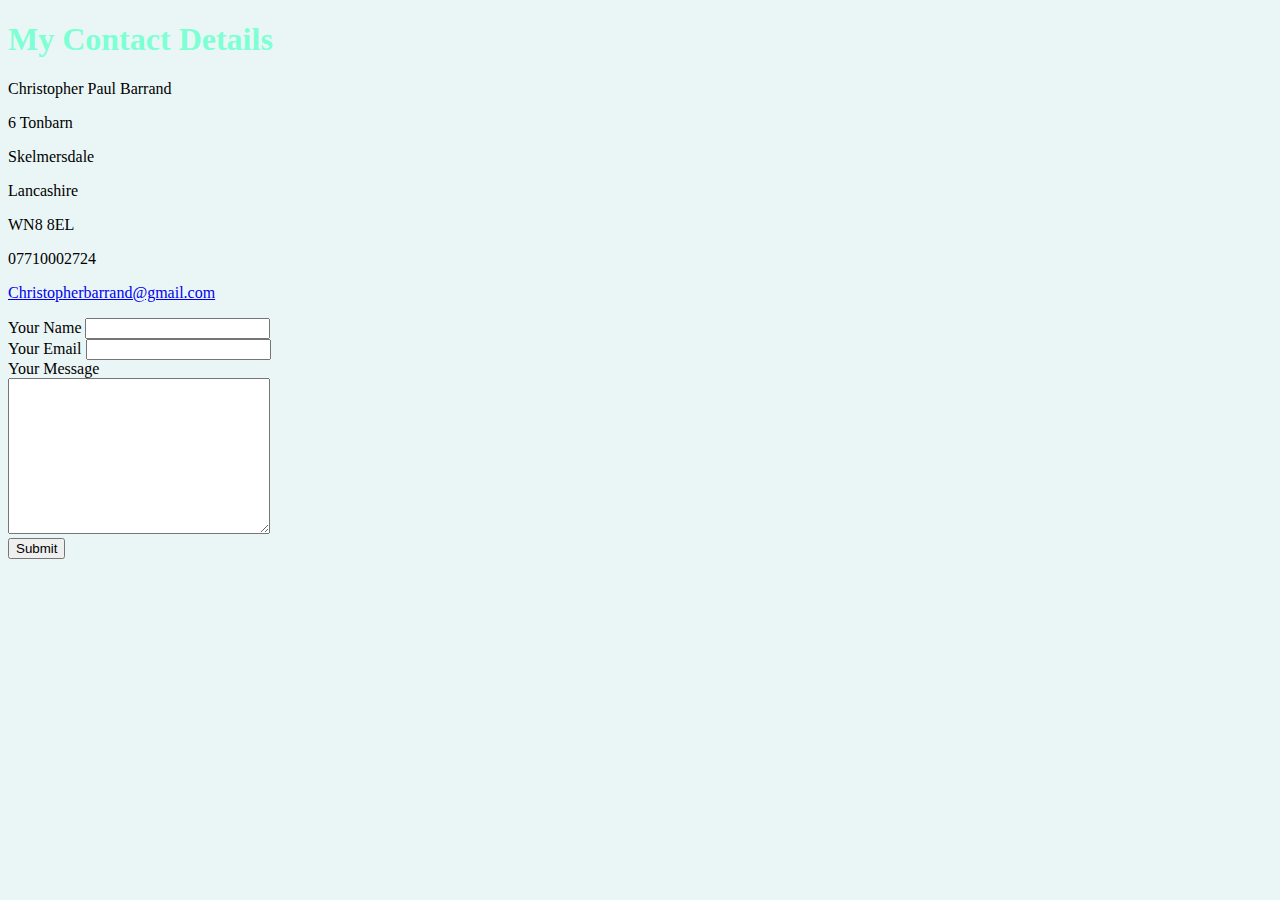
<file: Contacts.html>
<!DOCTYPE html>
<html lang="en">
  <head>
    <link rel="stylesheet" href="css/styles.css" />
    <meta charset="UTF-8" />
    <meta http-equiv="X-UA-Compatible" content="IE=edge" />
    <meta name="viewport" content="width=device-width, initial-scale=1.0" />
    <title>Contacts</title>
  </head>
  <body>
    <h1>My Contact Details</h1>
    <p>Christopher Paul Barrand</p>
    <p>6 Tonbarn</p>
    <p>Skelmersdale</p>
    <p>Lancashire</p>
    <p>WN8 8EL</p>
    <p>07710002724</p>
    <p>
      <a href="mailto:christopherbarrand@gmail.com"
        >Christopherbarrand@gmail.com</a
      >
    </p>
    <form class="" action="mailto:christopherbarrand@gmail.com" method="post">
      <label>Your Name</label>
      <input type="text" name="" value="" /><br />
      <label>Your Email</label>
      <input type="email" name="" value="" /><br />
      <label>Your Message</label><br />
      <textarea name="" id="" cols="30" rows="10"></textarea><br />
      <input type="submit" />
    </form>
  </body>
</html>
</file>
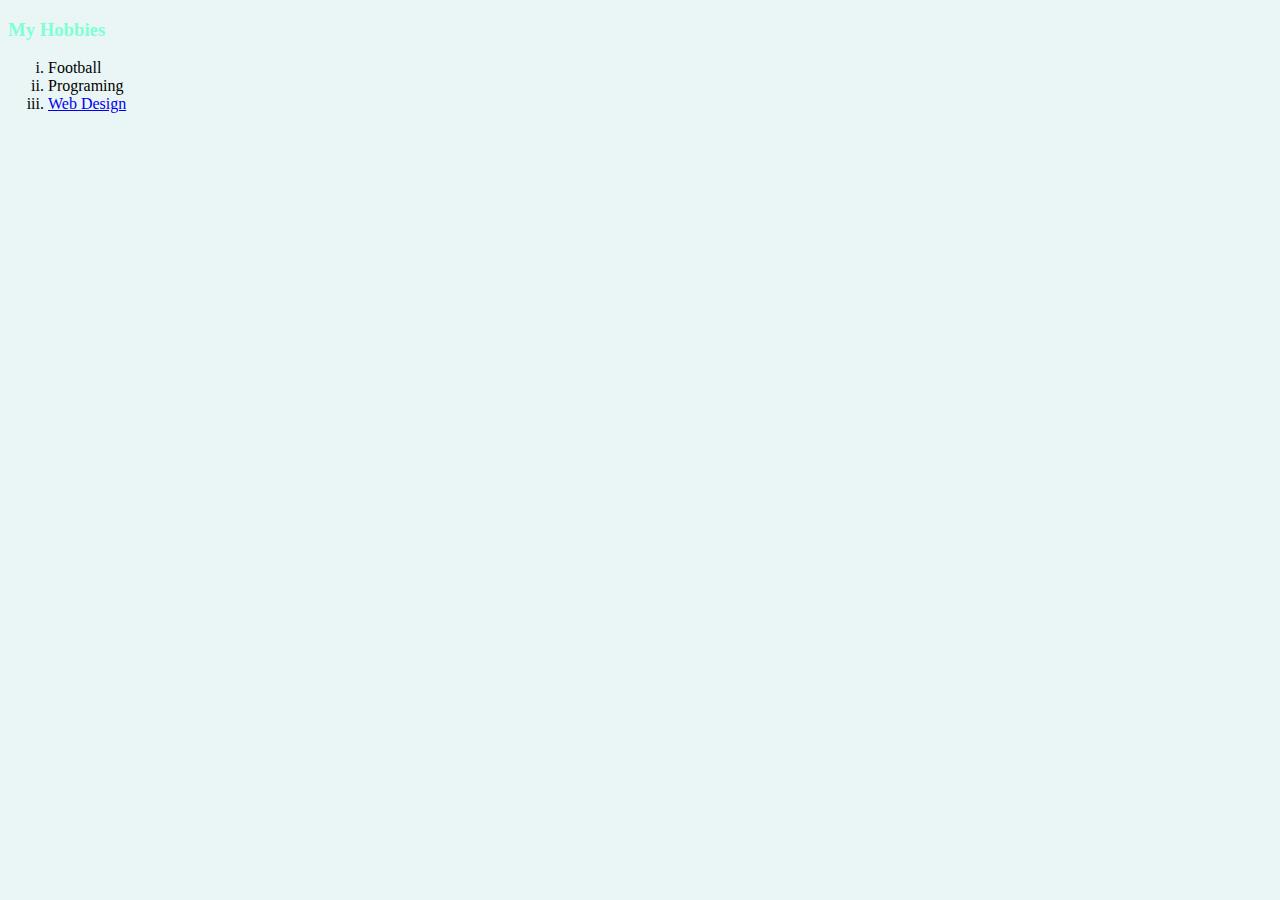
<file: Hobbies.html>
<!DOCTYPE html>
<html lang="en">
  <head>
    <link rel="stylesheet" href="css/styles.css" />
    <meta charset="UTF-8" />
    <meta http-equiv="X-UA-Compatible" content="IE=edge" />
    <meta name="viewport" content="width=device-width, initial-scale=1.0" />
    <title>My Hobbies</title>
  </head>
  <body>
    <h3>My Hobbies</h3>
    <ol type="i">
      <li>Football</li>
      <li>Programing</li>
      <li><a href="https://joytek.co.uk">Web Design</a></li>
    </ol>
  </body>
</html>
</file>
<file: css/styles.css>
body {
    background-color: #eaf6f6;
  }
  h1 {color: aquamarine;}
  h3 {color: aquamarine;}
  hr {
    background-color: white;
    border-style: none;
    border-top-style: dotted;
    border-color: grey;
    border-width: 2px;
    width: 5%;
    
  }
</file>
